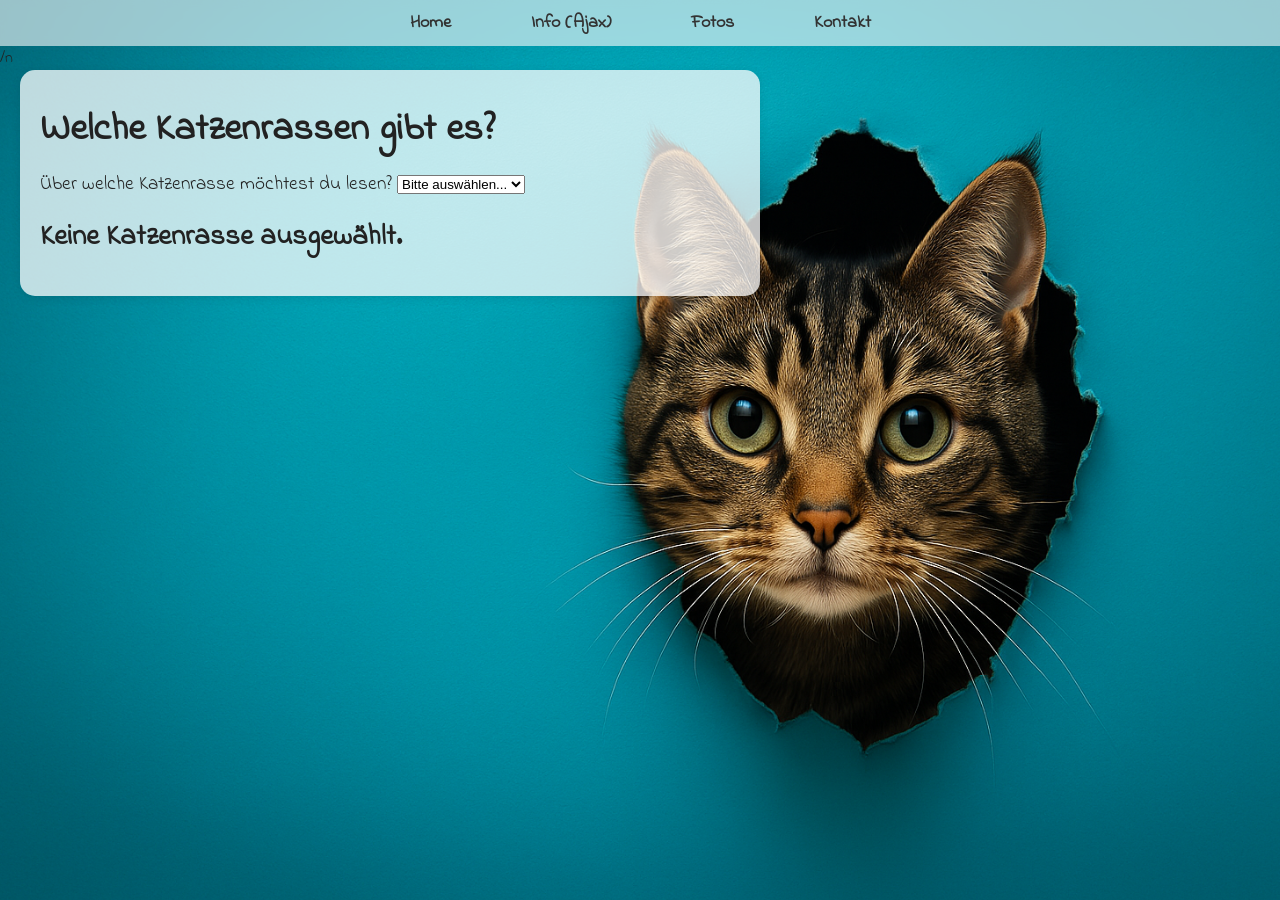
<file: ajax.html>
<!DOCTYPE html>
<html>
  <head>
    <meta charset="utf-8">
    <title>Katzenrasse Info Wiki</title>
    <link rel="stylesheet" href="./css/style.css" />
    <link href="https://fonts.googleapis.com/css2?family=Indie+Flower&display=swap" rel="stylesheet">
  </head>
  <body>
    <nav>
    <ul>
      <li><a href="./index.html">Home</a></li>
      <li><a href="./ajax.html">Info (Ajax)</a></li>
      <li><a href="#">Fotos</a></li>
      <li><a href="#">Kontakt</a></li>
    </ul>
  </nav>
  <div>/n</div>
    <div class="info">
      <h1>Welche Katzenrassen gibt es? </h1>
      <section id="game-selector">
        <span>Über welche Katzenrasse möchtest du lesen? </span>
        <select>
          <option value="" disabled selected>Bitte auswählen...</option>
          <option value="MaineCoon.json">Maine Coon</option>
          <option value="bengal.json">Bengalkatze</option>
          <option value="siamkatze.json">Siamkatze</option>
        </select>
      </section>
      <section id="game-panel">
        <h2 class="title">Keine Katzenrasse ausgewählt.</h2>
        <a class="ref" target="_blank" href="#">
          <span class="label"></span>
        </a>
        <p class="description"></p>
      </section>
    </div>
    
    <script>
      "use strict"; // ältere JavaScript Systax verbieten

      // select-Element zur Spielauswahl im DOM finden
      var gameSelector = document.querySelector("#game-selector select");

      // Auf Änderungen des select-Elements reagieren
      gameSelector.addEventListener("change", function(event) {
        // Referenz auf select-Elements
        var select = this;
        // Ausgewählten Wert auslesen
        var gameFileName = select.value;

        // Informationen zum Spiel per AJAX laden.
        var xhttp = new XMLHttpRequest();
        xhttp.onreadystatechange = function() {
          if (this.readyState == 4 && this.status == 200) {

            // Inhalt der Daten von JSON in JavaScript-Objekt wandeln
            var gameData = JSON.parse(this.responseText);

            // Anzeige für das Spiel mit geladeden Daten aktualisieren
            updateGamePanel(gameData);

          }
        };
        xhttp.open("GET", "./" + gameFileName, true);
        xhttp.send();
      });

      var updateGamePanel = function(gameData) {

        // Anzeigebereich für Spielinformationen im DOM finden
        var gamePanel = document.querySelector("#game-panel");

        // Titel setzen
        var title = gamePanel.querySelector(".title");
        title.innerHTML = gameData.title;

        // Quellenangabe setzen
        var ref = gamePanel.querySelector(".ref");
        var label = ref.querySelector(".label");
        ref.href = gameData.ref;
        label.innerHTML = gameData.ref;

        // Beschreibung setzten
        var description = gamePanel.querySelector(".description");
        description.innerHTML = gameData.description;
      }

    </script>


  </body>
</html>
</file>
<file: css/style.css>
/* Allgemeines Layout */
body {
  margin: 0;
  padding: 0;
  font-family: "Indie Flower", cursive;
  color: #222;
  background-image: url("../images/hintergrund.png");
  background-repeat: no-repeat;
  background-position: center;
  background-size: cover;
  background-attachment: fixed;
}

/* Navigation */
nav ul {
  list-style-type: none;
  margin: 0;
  padding: 10px;
  display: flex;
  justify-content: center;
  background-color: rgba(255, 255, 255, 0.6);
  backdrop-filter: blur(4px);
}

nav li {
  margin: 0 40px;
}

nav a {
  text-decoration: none;
  color: #333;
  font-size: 18px;
  font-weight: bold;
}

nav a:hover {
  color: #000;
  text-decoration: underline;
}

/* Header */
header {
  text-align: center;
  margin: 20px auto 20px;
  max-width: 800px;
  background: rgba(255, 255, 255, 0.7);
  padding: 5px;
  border-radius: 15px;
  box-shadow: 0 2px 10px rgba(0,0,0,0.1);
}

header h1 {
  font-size: 2.2em;
  margin-bottom: 10px;
}

.info {
  text-align: flex-start;
  max-width: 700px;
  margin-left:  20px;
  font-size: 1.2em;
  line-height: 1.5em;
  background-color: rgba(255, 255, 255, 0.75);
  padding: 20px;
  border-radius: 15px;
  box-shadow: 0 2px 10px rgba(0,0,0,0.1);
}

/* Galerie */
.gallery {
  display: flex;
  flex-direction: column;
  align-items: flex-start;
  gap: 40px;
  padding: 20px;
}

.photo {
  background: rgba(255, 255, 255, 0.8);
  padding: 20px;
  border-radius: 15px;
  max-width: 600px;
  box-shadow: 0 4px 10px rgba(0,0,0,0.1);
  text-align: flex-start;
}

.bild {
  width: 650px;
  height: auto;
  padding: 20px;
  max-height: 400px;
  max-width: 540px;
  border-radius: 12px;
  margin-bottom: 0px;
}

.photo p {
  font-size: 1.1em;
  margin-bottom: 10px;
}

.bildText {
margin-top: 0px;
}

/* Kommentarbox */
textarea {
  width: 96%;
  height: 70px;
  border-radius: 10px;
  border: 1px solid #ccc;
  padding-left: 8px;
  padding-bottom: 100px;
  font-family: "Indie Flower", cursive;
  font-size: 1em;
  resize: none;
  box-shadow: 0 1px 3px rgba(0,0,0,0.1);
}

/* Wrapper für Textarea + Zähler */
.textarea-wrapper {
  position: relative;
  width: 100%;
}

/* Der Zähler unten rechts */
.char-count {
  position: absolute;
  bottom: 8px;
  right: 14px;
  font-size: 0.85em;
  color: #666;
  pointer-events: none;
}

/* Footer */
footer {
  background-color: rgba(255, 255, 255, 0.6);
  text-align: center;
  padding: 20px;
  margin-top: 50px;
  font-size: 1.1em;
  line-height: 1.4em;
  border-top: 2px solid #eee;
}

/* Kommentar Fenster zeigen */
.show-comment {
  color: #444;
  text-decoration: underline;
  cursor: pointer;
  font-size: 1.1em;
}

.show-comment:hover {
  color: #000;
}

.comment-textarea {
  margin-top: 10px;
}
</file>
